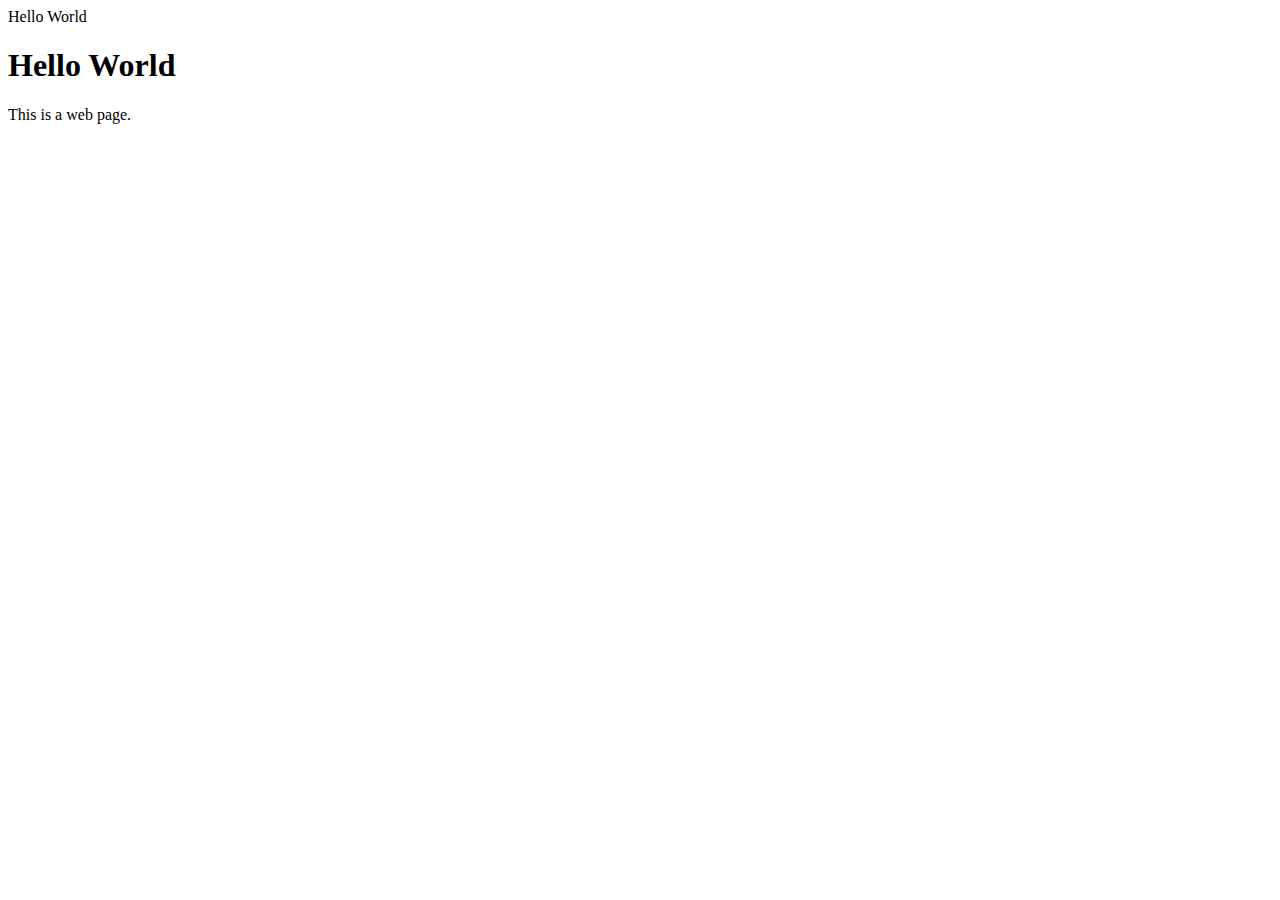
<file: html_css/index.html>
<!Doctype html>
<html lang='en'>
	<head>
		<meta charset="utf-8">
		<link href="assets/main.css"
		<title>Hello World</title>
	</head>
	<body>
		<h1>Hello World</h1>
		<p>This is a web page.</p>
	</body>
</html>
</file>
<file: html_css/assets/main.css>
/* http://meyerweb.com/eric/tools/css/reset/ 2. v2.0 | 20110126
  License: none (public domain)
*/

html, body, div, span, applet, object, iframe,
h1, h2, h3, h4, h5, h6, p, blockquote, pre,
a, abbr, acronym, address, big, cite, code,
del, dfn, em, img, ins, kbd, q, s, samp,
small, strike, strong, sub, sup, tt, var,
b, u, i, center,
dl, dt, dd, ol, ul, li,
fieldset, form, label, legend,
table, caption, tbody, tfoot, thead, tr, th, td,
article, aside, canvas, details, embed,
figure, figcaption, footer, header, hgroup,
menu, nav, output, ruby, section, summary,
time, mark, audio, video {
  margin: 0;
  padding: 0;
  border: 0;
  font-size: 100%;
  font: inherit;
  vertical-align: baseline;
}
/* HTML5 display-role reset for older browsers */
article, aside, details, figcaption, figure,
footer, header, hgroup, menu, nav, section {
  display: block;
}
body {
  line-height: 1;
}
ol, ul {
  list-style: none;
}
blockquote, q {
  quotes: none;
}
blockquote:before, blockquote:after,
q:before, q:after {
  content: '';
  content: none;
}
table {
  border-collapse: collapse;
  border-spacing: 0;
}
</file>
